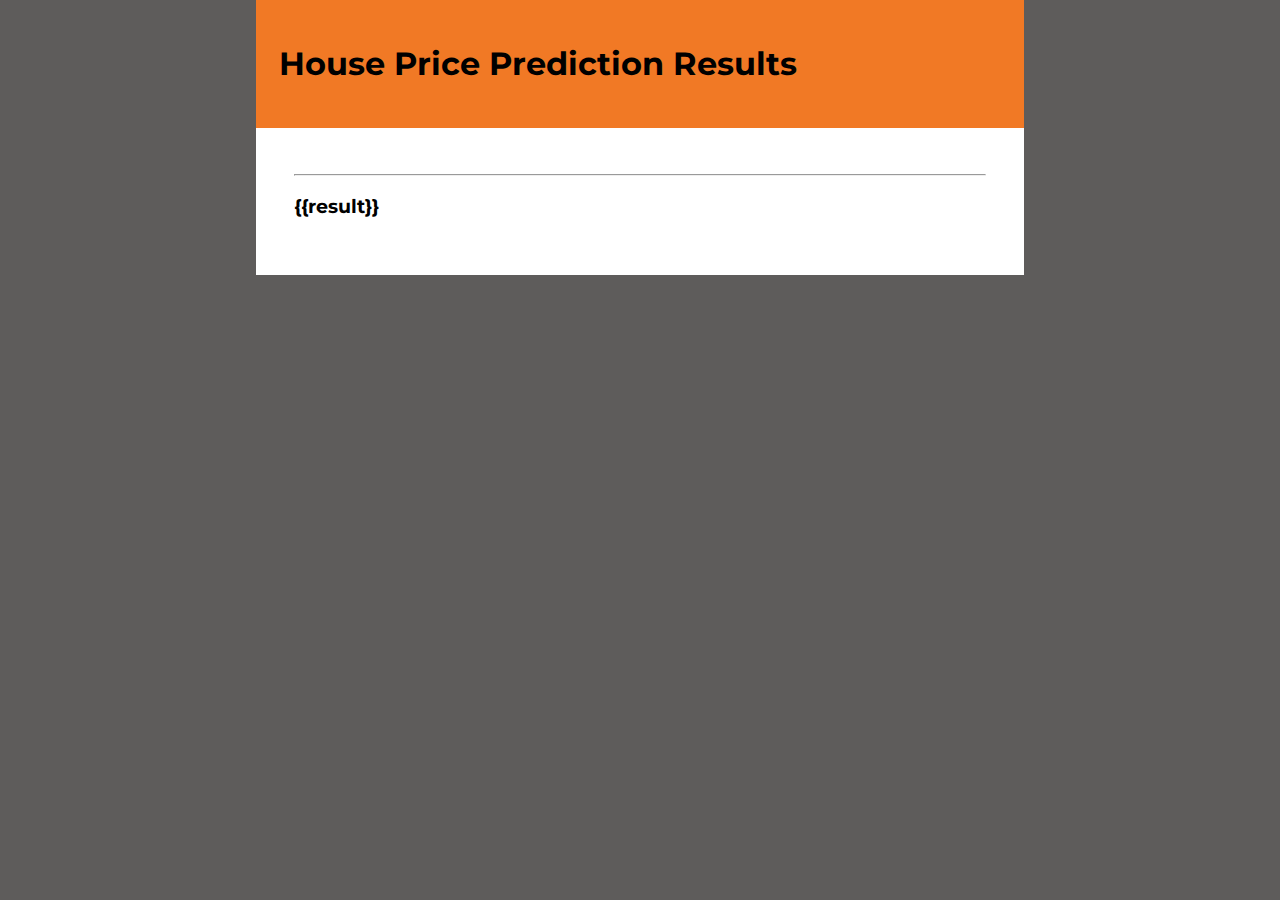
<file: templates/results.html>
<!DOCTYPE html>
<html lang="en">
<head>
	<title>Results</title>
    <meta name="viewport" content="width=device-width, initial-scale=1">
	<link href="https://fonts.googleapis.com/css2?family=Merriweather+Sans&family=Montserrat&family=Sacramento&display=swap" rel="stylesheet">
</head>
    <meta charset="UTF-8">
    <title>display results</title>
    <style>



body{
	font-family: 'Montserrat', sans-serif;
	background-color: #5e5c5b;
	margin: 20%;
	margin-top: 0;
	margin-bottom: 0;
}

.titleres{
	background-color:#F17925;
	padding: 3%;
	
}

.resdiv{
	background-color: white;
	padding:5%;
	
	
}

</style>
</head>
<body>
<div class="titleres" >
	<h1> House Price Prediction Results </h1>
</div>
<div class="resdiv">
<div class="prediction"> 
	<hr>
	<h3>
    {{result}}
	
   </h3>
</div>

</div>
</body>
</html>
</file>
